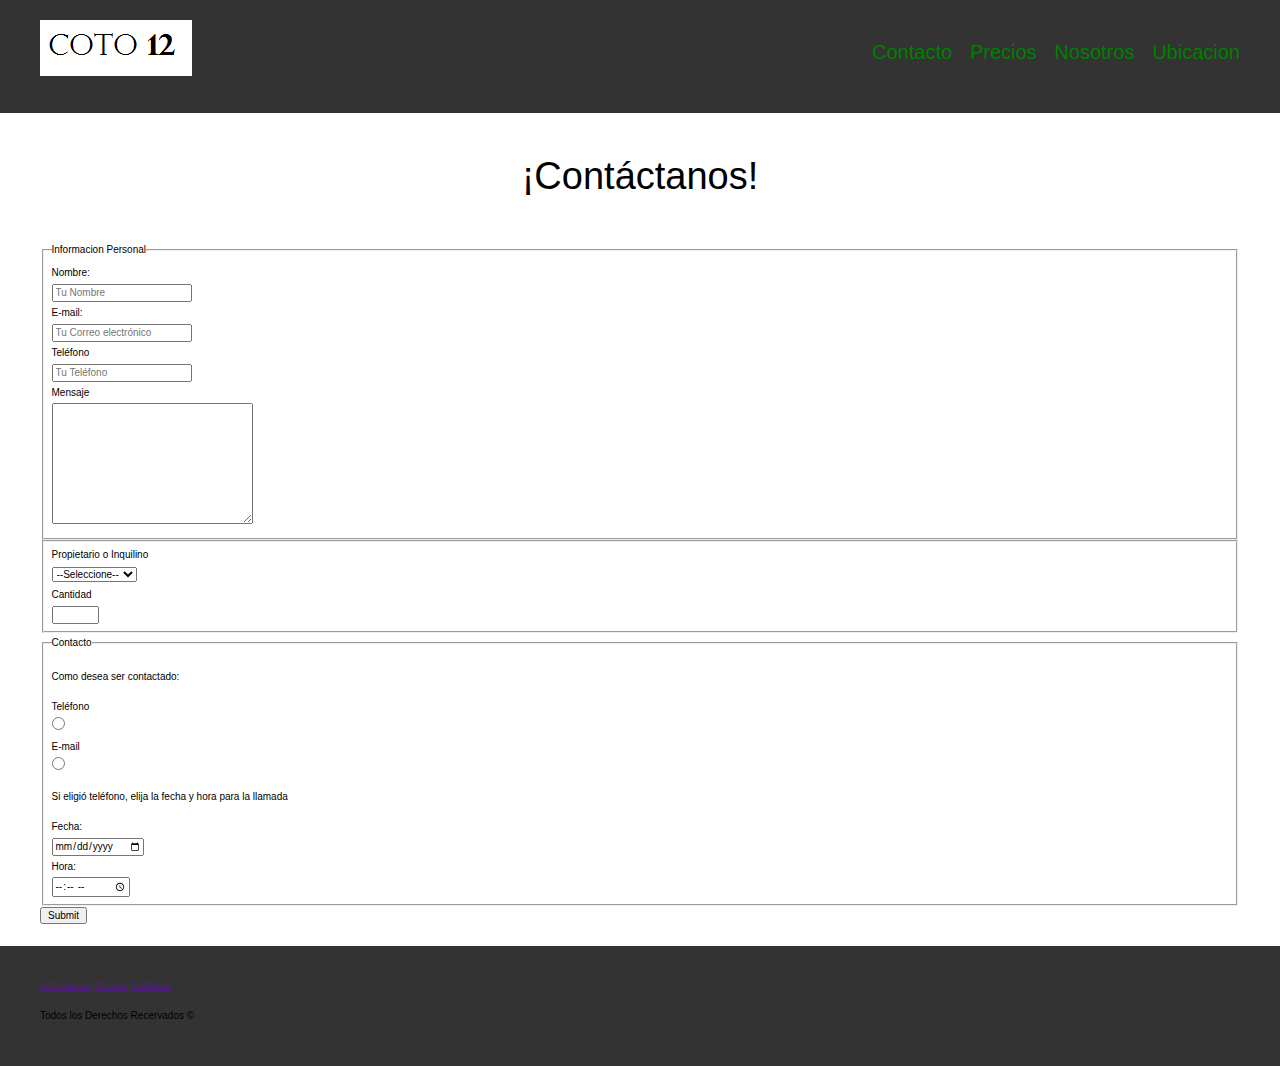
<file: contacto.html>
<!DOCTYPE html>
<html lang="en">
<head>
    <meta charset="UTF-8">
    <meta name="viewport" content="width=device-width, initial-scale=1.0">
    <meta http-equiv="X-UA-Compatible" content="ie=edge">
    <title>Contacto</title>
    <link rel="stylesheet" href="CSS/normalize.css"><!--NORMALIZE: Sirve para bien los elementos a la pagina y para que todos los éstos por defauld se van a ver en la misma manera en cualquier sistema operativo-->
    <link rel="stylesheet" href="CSS/estilos.css">
</head>
<body>

    <header class="site-header">

        <div class="contenedor contenido-header">
            <div class="barra barra-internas">
                <a href="index.html">
                    <img src="IMG/logo.png" alt="Logo">
                </a>
                <nav class="navegacion">
                    <a href="contacto.html">Contacto</a>
                    <a href="precios.html">Precios</a>
                    <a href="nosotros.html">Nosotros</a>
                    <a href="ubicacion.html">Ubicacion</a>

                </nav>
            </div>
        </div>
    </header>

    <h1 class="fw-300 centrar-texto">¡Contáctanos!</h1>
    <main class="contenedor seccion contenido-centrado">
        <form action="">
            <fieldset>
                <legend>Informacion Personal</legend>
                <label for="nombre">Nombre:</label>
                <input type="text" id="nombre" placeholder="Tu Nombre">

                <label for="email">E-mail:</label>
                <input type="email" id="email" placeholder="Tu Correo electrónico" required>

                <label for="telefono">Teléfono</label>
                <input type="tel" id="telefono" placeholder="Tu Teléfono" required>

                <label for="mensaje">Mensaje</label>
                <textarea name="" id="" cols="30" rows="10"></textarea>
            </fieldset>

            <fieldset>
                <label for="opciones">Propietario o Inquilino</label>
                <select id="opciones">
                    <option value="" disabled selected>--Seleccione--</option>
                    <option value="Propietario">Propietario</option>
                    <option value="Inquilino">Inquilino</option>
                </select>

                <label for="cantidad">Cantidad</label>
                <input type="number" min="0" max="10">

            </fieldset>

            <fieldset>
                <legend>Contacto</legend>

                <p>Como desea ser contactado:</p>
                <label for="telefono">Teléfono</label>
                <input type="radio" name="contacto" value="telefono" id="telefono">

                <label for="correo">E-mail</label>
                <input type="radio" name="contacto" value="correo" id="correo">

                <p>Si eligió teléfono, elija la fecha y hora para la llamada</p>
                <label for="fecha">Fecha:</label>
                <input type="date" id="fecha">

                <label for="hora">Hora:</label>
                <input type="time" id="hora" min="09:00" max="18:00">
            </fieldset>

            <input type="submit">
        </form>

      
    </main>


    <footer class="site-footer seccion">
        <div class="contenedor contenedor-footer">
            <nav class="navegacion-footer">
                <a href="">Informacion</a>
                <a href="">Precios</a>
                <a href="">Contacto</a>
                <p>Todos los Derechos Recervados &copy;</p>
            </nav>
        </div>
    </footer>

</body>
</html>
</file>
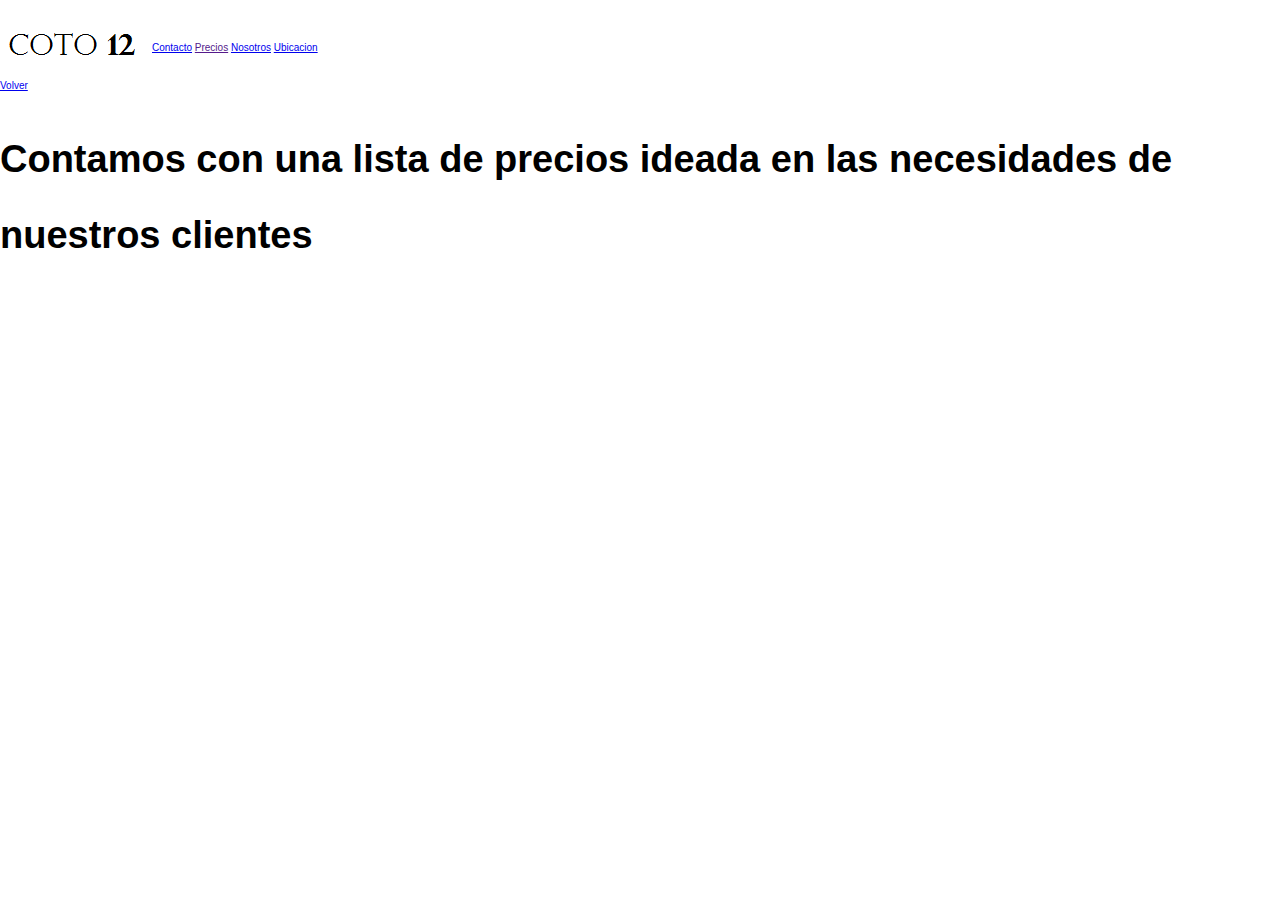
<file: precios.html>
<html lang="en">
<head>
    <meta charset="UTF-8">
    <meta name="viewport" content="width=device-width, initial-scale=1.0">
    <meta http-equiv="X-UA-Compatible" content="ie=edge">
    <link rel="stylesheet" href="CSS/normalize.css"><!--NORMALIZE: Sirve para bien los elementos a la pagina y para que todos los éstos por defauld se van a ver en la misma manera en cualquier sistema operativo-->
    <link rel="stylesheet" href="CSS/estilos.css">
    <title>Precios</title>
</head>
<body>
    <header>
        <div class="barra barra-internas">
            <div class="barra">
                <a href="#">
                    <img src="IMG/logo.png" alt="Logo">
                </a>
                <nav>
                    <a href="contacto.html">Contacto</a>
                    <a href="">Precios</a>
                    <a href="nosotros.html.html">Nosotros</a>
                    <a href="ubicacion.html">Ubicacion</a>

                </nav>
            </div>
        </div>
    </header>

    <a href="index.html">Volver</a>

    <h1>Contamos con una lista de precios ideada en las necesidades de nuestros clientes</h1>
    
    <table>
        <td></td>
    </table>

</body>
</html>
</file>
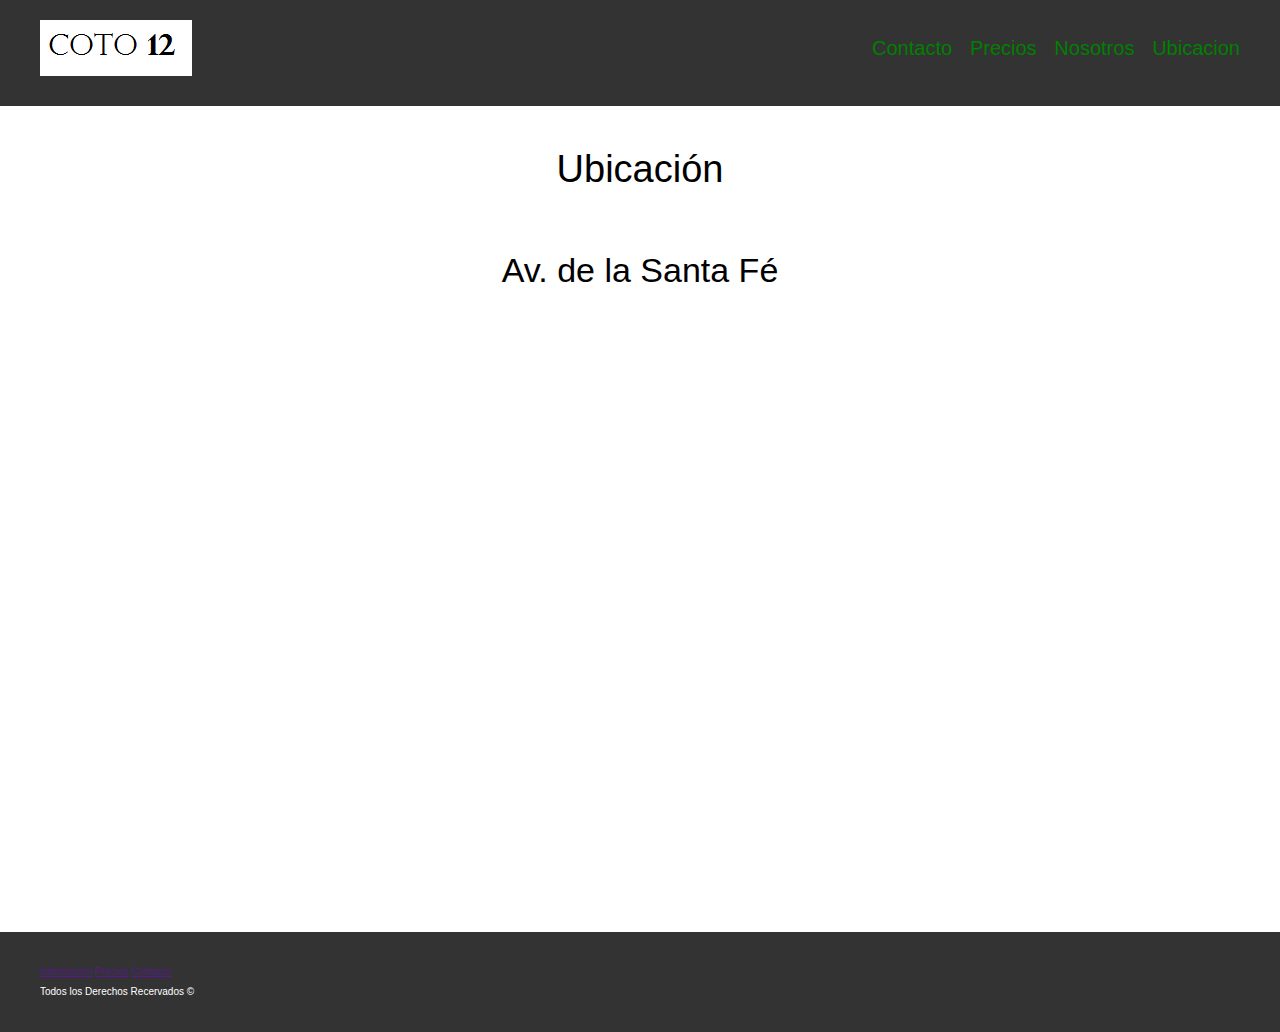
<file: ubicacion.html>
<html lang="en">
<head>
    <meta charset="UTF-8">
    <meta name="viewport" content="width=device-width, initial-scale=1.0">
    <meta http-equiv="X-UA-Compatible" content="ie=edge">
    <link rel="stylesheet" href="CSS/normalize.css"><!--NORMALIZE: Sirve para bien los elementos a la pagina y para que todos los éstos por defauld se van a ver en la misma manera en cualquier sistema operativo-->
    <link rel="stylesheet" href="CSS/estilos.css">
    <title>Ubicación</title>
</head>
<body>
    <header class="site-header">

        <div class="contenedor">

            <div class="barra barra-internas">
                
                <a href="index.html">
                    <img src="IMG/logo.png" alt="Logo">
                </a>

                <nav class="navegacion">
                    <a href="contacto.html">Contacto</a>
                    <a href="precios.html">Precios</a>
                    <a href="nosotros.html">Nosotros</a>
                    <a href="ubicacion.html">Ubicacion</a>

                </nav>

            </div>

        </div>

    </header>

    <main class="contenedor">
        <div class="mapa">
            <h1 class="fw-300 centrar-texto">Ubicación</h1>
            <h2 class="fw-300 centrar-texto">Av. de la Santa Fé</h2>

            <iframe src="https://www.google.com/maps/embed?pb=!1m10!1m8!1m3!1d1832.42554334459!2d-106.428092!3d23.28486!3m2!1i1024!2i768!4f13.1!5e0!3m2!1ses-419!2smx!4v1581148821796!5m2!1ses-419!2smx" width="800" height="600" frameborder="0" style="border:0;" allowfullscreen=""></iframe>
           

        </div>
    </main>

    <footer class="site-footer seccion">
        <div class="contenedor contenedor-footer">
            <nav class="navegacion-footer">
                <a href="">Informacion</a>
                <a href="">Precios</a>
                <a href="">Contacto</a>
                <p class="copyright">Todos los Derechos Recervados &copy;</p>
            </nav>
        </div>
    </footer>

</body>
</html>
</file>
<file: CSS/estilos.css>
/*MAX-WIDTH: Toma toda la altura (espacio) que pueda disponer hasta los pixeles que se le asignen*/

/*MARGIN: Es el margen de la página. Toma 4 valoresen orden(arriba, derecha, abajo e izquierda)*/

/*POSITION(en background): Sirve para seleccionar desde donde queremos ver la imagen que asignamos*/

/*BACKGROUND-SIZE: COVER; Sirve para forsar a tomar todo el espacio disponible de la imagen 
    tanto en altura como en ancho pero siempre guardando las proporciones de la misma*/

/*BACKGROUND-SIZE: COVER; Sirve para forsar a tomar todo el espacio disponible de la imagen 
    tanto en altura como en ancho pero siempre guardando las proporciones de la misma*/

/*HEIGHT: Sirve para que el encabezado sea mal alto
    VH: Sirve para cubrir la altura de la pantalla  */

/*MIN-HEIGHT: Sirve para establecer un mínimo de tamaño en el encabezado */

/*FLEX-DIRECTION: Sirve para asignarle direcciones al contenido
    COLUMN: Sirve para direccionarlo de arriba hacia abajo*/

/*BOTTOM(en padding): parte inferior*/

/*MAX-WIDTH: Sirve para establecer un maximo de tamaño en el elemento */

/*LINE-HEIGHT: Sirve para definir el espacio entre el interlineado*/

/*DISPLAY: FLEX: Sirve para posicionar al mismo nivel o renglon el contenido del div*/

/*JUSTIFY-CONTENT: Sirve para justificar el contenido horizontalmente
    SPACE-BETWEEN: Sirve para alinear el contenido a la izquierda y derecha respectivamente*/

/*ALINGN-ITEMS: Sirve para alinear el contenido verticalmente
    CENTER: Sirve para alinear exactamente a la altura todo el contenido*/

/*PADDING: sirve para crear un espacio hacia adentro del elemento 
    TOP: Parte superior*/

/*TEXT-DECORATION: NONE: Sirve para eliminar la linea inferior del texto de los enlaces*/

/*MARGIN-RIGHT: Sirve para definir la separacion entre el elemento de la derecha*/

/*LAST-OF-TYPE: Es un pseudo selector que sirve para posicionarse en el ultimo elemento
    PSEUDO SELECTORES: No es un selector como tal, pero sirve para seleccionar y añadir propiedades a elementos*/

/*HOVER: Es un pseudo selector que sirve para cambiar el color de los elementos mientras te posicionas en el con el mouse*/

/*FLEX-BASIS: Especifíca la base flexible, la cual es el tamaño inicial de un elemento flexible. 
    CALC: Sirve para realizar operaciones matemáticas*/

/*TEXT-ALING: Sirve para alinear texto
    CENTER: se alinea en el centro*/

/*TEXT-TRANSFORM: Sirve para cambiar un texto a mayusculas, minusculas, etc
    UPPERCASE: Sirve para transformar todas las letras a MAYUSCULAS*/

/*BORDER: Sirve para marcar el contorno de un elemento
    SOLID: Es una simple linea
    DOTTED: Es una línea punteada
    DOUBLE: Es una línea doblew
    COLOR: Especifica algún color correspondiente
    WIDTH: Define el ancho */

/*FONT-WEIGHT: Sirve para especificar el grosor de las letras del elemento*/
/*FORM: Sirve para representar una seccion de un documento que tiene elementos
 interactivos que permiten a un usuario enviar informacion a un servidor web  
 CAMPOS: IMPUT*/

html{
    font-size: 62.5%;/*sirve para hacer la convercion de px a rem. 1rem = 10px*/
}

body{
    font-family: Arial, Helvetica, sans-serif; 
    line-height: 2;
}

/**Globales**/
img{/*Video 40*/
    max-width: 100%;
}

.contenedor{/*Video 32*/
    
    max-width: 120rem;
    
    margin: 0 auto 0 auto;
    
}

h1{
    font-size: 3.8rem;
}

h2{
    font-size: 3.4rem;
}

h3{
    font-size: 3rem;
}

h4{
    font-size: 2.6rem;
}



/**Utilidades**/ /*Sirven para estar reutilizando clases y para ahorrar código*/
.seccion{/*Video 38*/
    margin-top: 2rem;
    margin-bottom: 2rem;
}

.fw-300{/*Video 39*/
    font-weight: 300;
}

.centrar-texto{
    text-align: center;
}



/**Botones**/
.boton{/*Video 42*/
    color: white;
    font-weight: 250;
    text-decoration: none;
    font-size: 1.8rem;
    padding: 1rem 3rem;
}

.boton-naranja{
    background-color: rgb(248, 102, 48);
}




/**Encabezado**/
.site-header{
    background-color: #333333;
    padding: 1rem 0 3rem 0;
}

.site-header.inicio{/*Video 31*/
    background-image: url(../Fotos-Coto12/Encabezado.JPG);
    
    background-position: center, center;
    
    background-size: cover;
   
    height: 100vh;
    
    min-height: 60rem;
}

.contenido-header{/*Video 37*/
    height: 100%;
    display: flex;
    
    flex-direction: column;
    justify-content: space-between;
}



.contenido-header-logo-h1{/*Video 37*/
    display: flex;
    color: rgba(0, 0, 0, 0.507);

    justify-content: space-between;

    padding-bottom: 2rem;
    
    max-width: 100;
    
    line-height: 2rem;
}




.barra{/*Video 33*/
    display: flex;
   
    justify-content: center;
    
    align-items: center;
    
    padding-top: 1rem ;
}
.barra-internas{
    justify-content: space-between;
}




/**Navegacion**/
.navegacion.inicio a{/*Video 33*/
    color: green;   
    background-color: white; 
    padding: 0 0;

    text-decoration: none;
    
    margin-right: 1.5rem;
    font-family: 'Trebuchet MS', 'Lucida Sans Unicode', 'Lucida Grande', 'Lucida Sans', Arial, sans-serif;
    font-size: 3.5rem;
}

.navegacion a{/*Video 33*/
    color: green;   
   
    padding: 0 0;

    text-decoration: none;
    
    margin-right: 1.5rem;
    font-family: 'Trebuchet MS', 'Lucida Sans Unicode', 'Lucida Grande', 'Lucida Sans', Arial, sans-serif;
    font-size: 2rem;
}


.navegacion a:last-of-type{/*Video 33*/
    margin: 0;
}


.navegacion a:hover{/*Video 33*/
        color: black;
}



/**Iconos Nosotros**/
.iconos-nosotros{/*Video 38*/
    display: flex;
    justify-content: space-between;
}

.icono{
    
    flex-basis: calc( 33.3% - 1rem);
    
    text-align: center;
}

.icono h3{/*Video 39*/
    
    text-transform: uppercase;
}


/**Anuncios**/
.contenedor-anuncio{/*Video 40*/
    display: flex;
    justify-content: space-between;
}

.anuncio{/*Video 41*/
    flex-basis: calc(33.3% - 1rem);
    
    border: .1rem solid gray;
    background-color: rgba(128, 128, 128, 0.2);

}

.contenido-anucio{
    padding: 2rem;
}

.contenido-anucio p{
    font-size: 1.5rem;
}



/**Contacto**//*Video 45*/
.imagen-contacto{
    background-image: url(../Fotos-Coto12/contacto.JPG);
    background-position:center center;
    background-size: cover;
    height: 40rem;
    display: flex;
    align-items: center;
}

.contenido-contacto{
    font-family: Arial, Helvetica, sans-serif;
    flex: 1;
    color: white;
}
.contenido-contacto p{
    font-size: 1.8rem;
}



/**Testimoniales**//*Video 49*/
.testimonial{
    background-color: teal;
    font-size: 3.4rem;
    max-width: 50rem;
    padding: 2rem;
    color: whitesmoke;
    border-radius: 8rem;
    
}
.testimonial p{
    text-align: right;
}

blockquote{
    font-style: italic ;
}



/**Footer**/
.site-footer{
    background-color: #333333;
    margin: 0;
}

.contenedor-footer{
    padding: 3rem 0;
    display: flex;
    justify-content: space-between;
}

.copyright{
 
    margin: 0;
    color: white;
}

/*******************INTERNAS**//*Video 52*/
.contenido-nosotros{
    display: grid;
    grid-template-columns: 50% 50%;
    grid-column-gap: 2rem;
}

.texto-nosotros blockquote{
    font-weight: 900;
    font-size: 2rem;
    margin: 0;
    padding:1rem  0 3rem 0;
}

.texto-nosotros p{
    font-size: 2rem;
}

/*UBICACION*/
.mapa iframe{
    align-items: center;
}

/*CONTACTO*//*Video 58*/
label{
    display: block;
}
</file>
